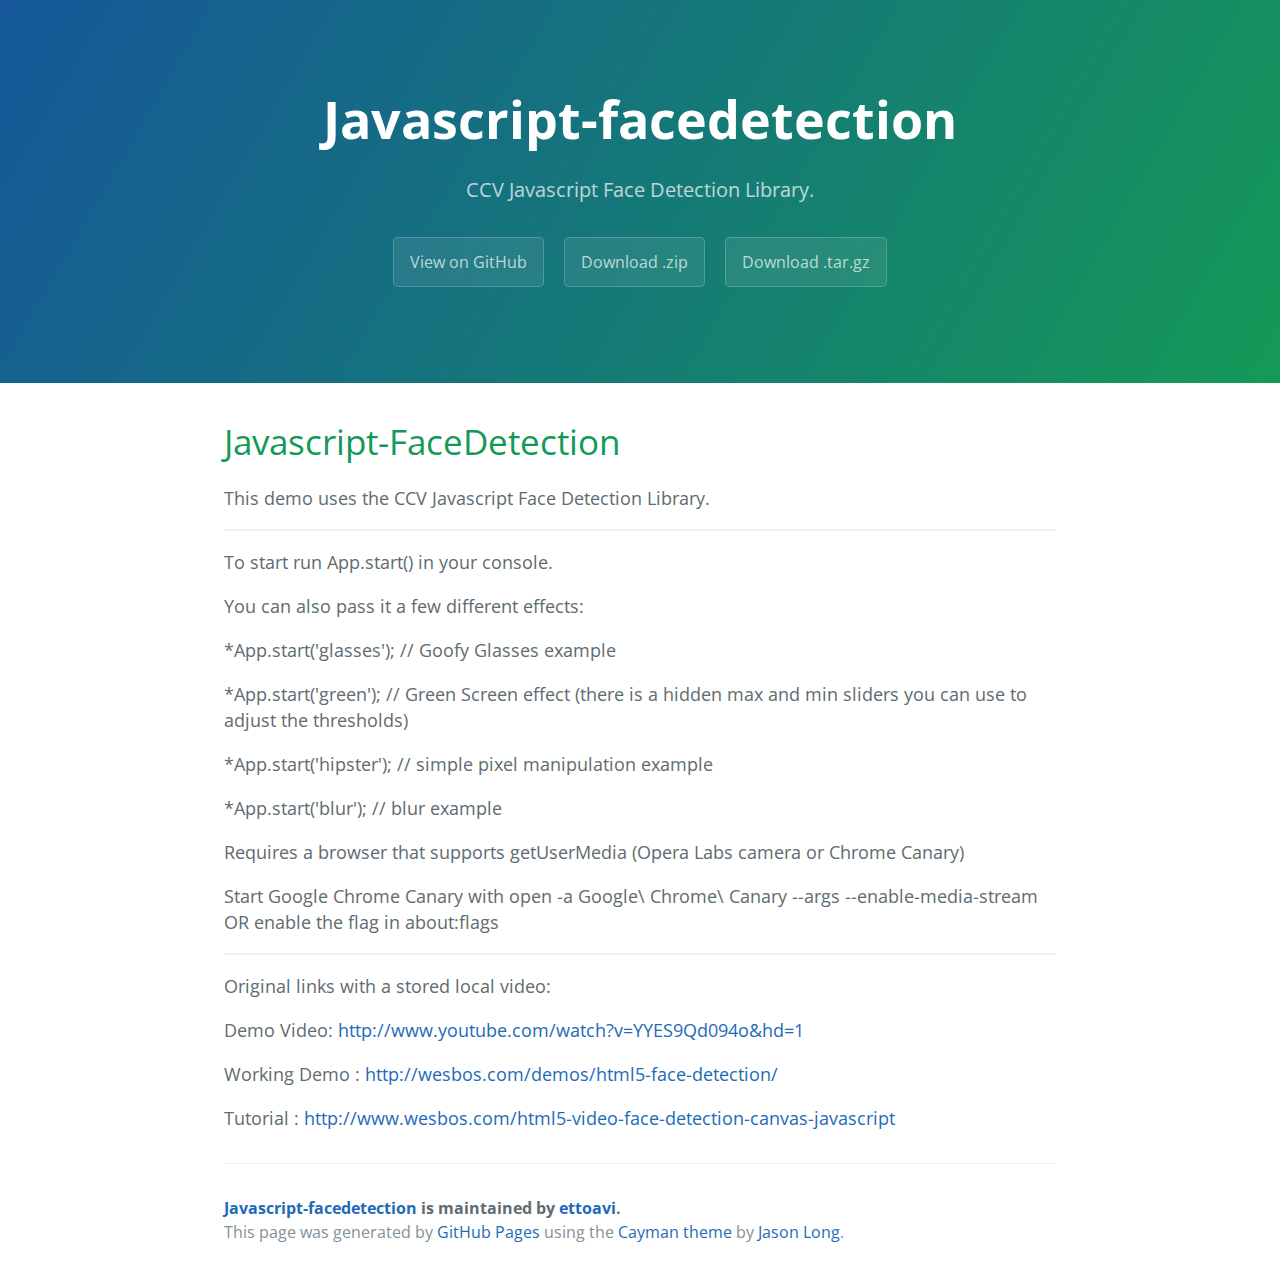
<file: index.html>
<!DOCTYPE html>
<html lang="en-us">
  <head>
    <meta charset="UTF-8">
    <title>Javascript-facedetection by ettoavi</title>
    <meta name="viewport" content="width=device-width, initial-scale=1">
    <link rel="stylesheet" type="text/css" href="stylesheets/normalize.css" media="screen">
    <link href='https://fonts.googleapis.com/css?family=Open+Sans:400,700' rel='stylesheet' type='text/css'>
    <link rel="stylesheet" type="text/css" href="stylesheets/stylesheet.css" media="screen">
    <link rel="stylesheet" type="text/css" href="stylesheets/github-light.css" media="screen">
  </head>
  <body>
    <section class="page-header">
      <h1 class="project-name">Javascript-facedetection</h1>
      <h2 class="project-tagline">CCV Javascript Face Detection Library.</h2>
      <a href="https://github.com/ettoavi/Javascript-FaceDetection" class="btn">View on GitHub</a>
      <a href="https://github.com/ettoavi/Javascript-FaceDetection/zipball/master" class="btn">Download .zip</a>
      <a href="https://github.com/ettoavi/Javascript-FaceDetection/tarball/master" class="btn">Download .tar.gz</a>
    </section>

    <section class="main-content">
      <h1>
<a id="javascript-facedetection" class="anchor" href="#javascript-facedetection" aria-hidden="true"><span aria-hidden="true" class="octicon octicon-link"></span></a>Javascript-FaceDetection</h1>

<p>This demo uses the CCV Javascript Face Detection Library.</p>

<hr>

<p>To start run App.start()  in your console.</p>

<p>You can also pass it a few different effects:</p>

<p>*App.start('glasses'); // Goofy Glasses example</p>

<p>*App.start('green'); // Green Screen effect (there is a hidden max and min sliders you can use to adjust the thresholds)</p>

<p>*App.start('hipster'); // simple pixel manipulation example</p>

<p>*App.start('blur'); // blur example</p>

<p>Requires a browser that supports getUserMedia (Opera Labs camera or Chrome Canary)</p>

<p>Start Google Chrome Canary with open -a Google\ Chrome\ Canary --args --enable-media-stream  OR enable the flag in about:flags</p>

<hr>

<p>Original links with a stored local video: </p>

<p>Demo Video: <a href="http://www.youtube.com/watch?v=YYES9Qd094o&amp;hd=1">http://www.youtube.com/watch?v=YYES9Qd094o&amp;hd=1</a></p>

<p>Working Demo : <a href="http://wesbos.com/demos/html5-face-detection/">http://wesbos.com/demos/html5-face-detection/</a> </p>

<p>Tutorial : <a href="http://www.wesbos.com/html5-video-face-detection-canvas-javascript">http://www.wesbos.com/html5-video-face-detection-canvas-javascript</a></p>

      <footer class="site-footer">
        <span class="site-footer-owner"><a href="https://github.com/ettoavi/Javascript-FaceDetection">Javascript-facedetection</a> is maintained by <a href="https://github.com/ettoavi">ettoavi</a>.</span>

        <span class="site-footer-credits">This page was generated by <a href="https://pages.github.com">GitHub Pages</a> using the <a href="https://github.com/jasonlong/cayman-theme">Cayman theme</a> by <a href="https://twitter.com/jasonlong">Jason Long</a>.</span>
      </footer>

    </section>

  
  </body>
</html>
</file>
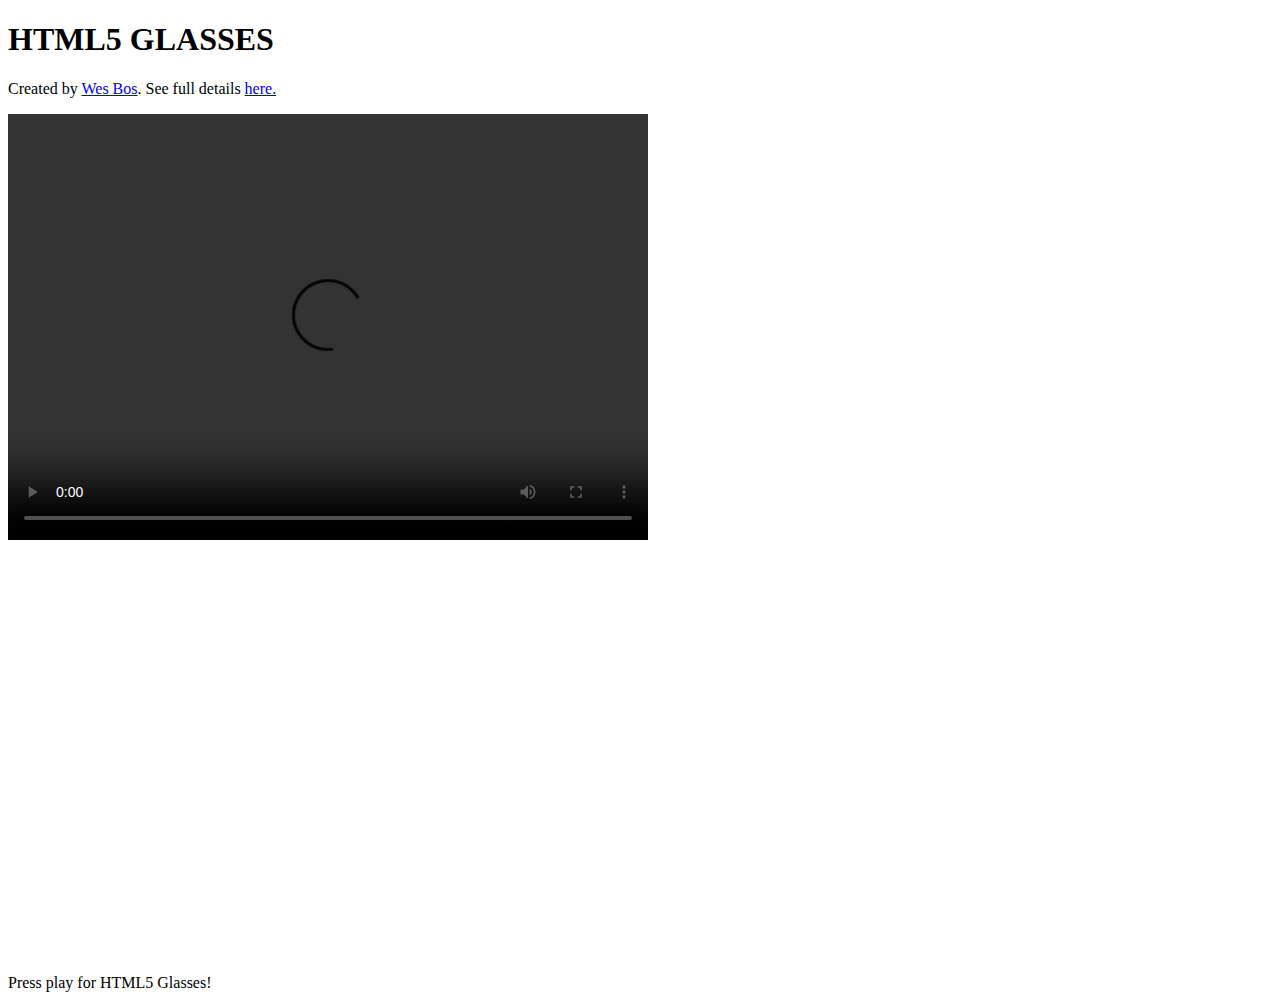
<file: demo/demo.html>
<!DOCTYPE html><html><head>
<meta http-equiv="Content-Type" content="text/html; charset=UTF-8">
<title>HTML5 Face Detection</title>
<link rel="stylesheet" href="https://ettoavi.github.io/Javascript-FaceDetection/demo/demo.css"/>
</head>
<body>
<div class="wrapper">
	<h1>HTML5 GLASSES</h1>
	<p>Created by <a href="http://twitter.com/wesbos" target="_blank">Wes Bos</a>. See full details <a href="html5-video-face-detection-canvas-javascript">here.</a></p>
	<!-- Our Main Video Element -->
	<video height="426" width="640" controls="false">
		<source src="https://ettoavi.github.io/Javascript-FaceDetection/demo/video/wes4.ogg" />
		<source src="https://ettoavi.github.io/Javascript-FaceDetection/demo/video/wes4.mp4" />
	</video>

	<!-- Out Canvas Element for output -->
	<canvas id="output"  height="426" width="640" ></canvas>

	<!-- div to track progress -->
	<div id="elapsed_time">Press play for HTML5 Glasses!</div>
</div>
<script type="text/javascript" src="https://ettoavi.github.io/Javascript-FaceDetection/script/ccv.js"></script>
<script type="text/javascript" src="https://ettoavi.github.io/Javascript-FaceDetection/script/face.js"></script>
<script type="text/javascript" src="https://ettoavi.github.io/Javascript-FaceDetection/script/scripts.js"></script> 
</body>
</html>
</file>
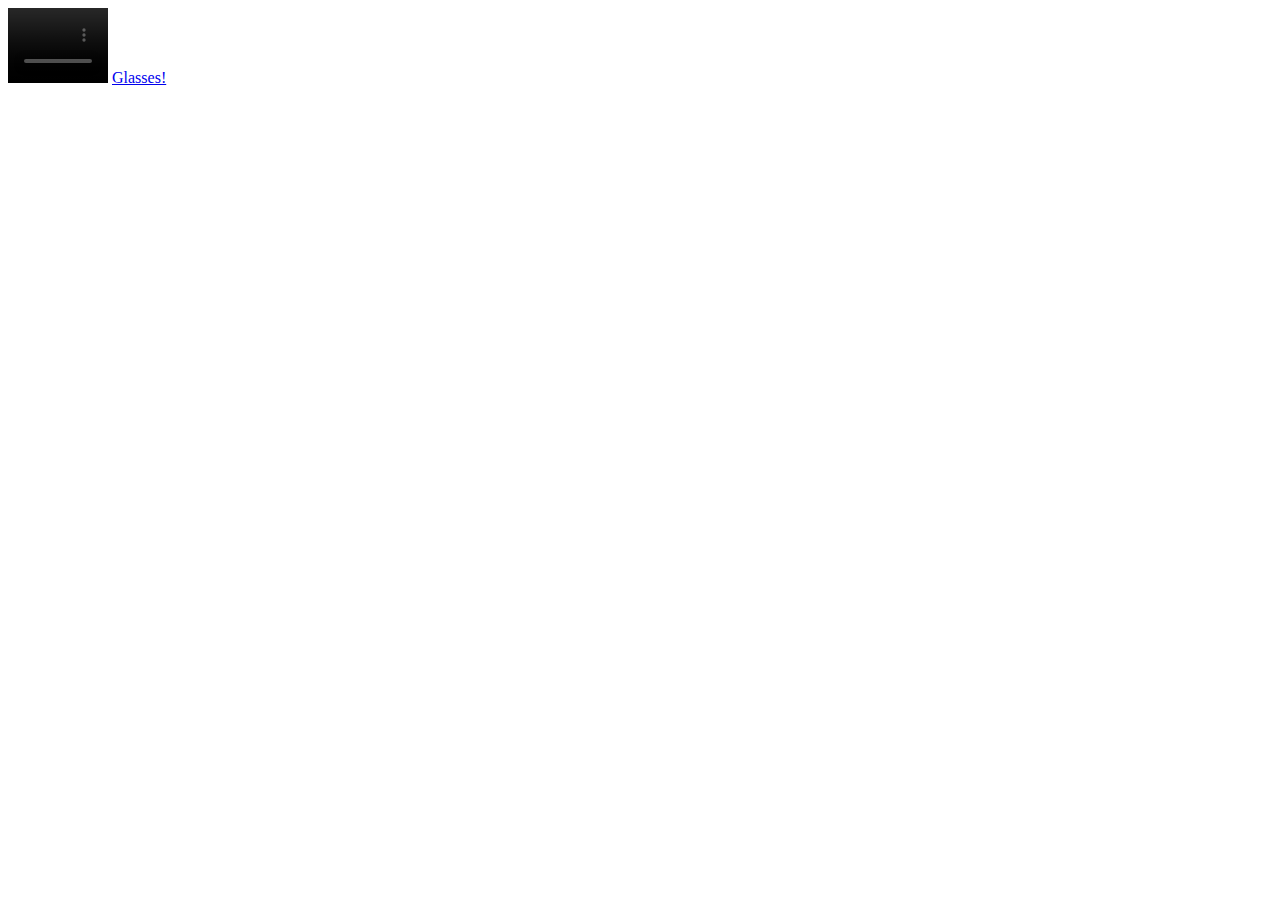
<file: demo/ngindex.html>
<!DOCTYPE html><html><head>
<meta http-equiv="Content-Type" content="text/html; charset=UTF-8">
<title>HTML5 Face Detection</title>
<link rel="stylesheet" href="https://ettoavi.github.io/Javascript-FaceDetection/demo/demo.css"/>
</head>
<body>
<div class="wrapper">
	<!-- Our Main Video Element -->
	<video height="426" width="640" controls autoplay style="width:100px; height:75px;"></video>
	<a href="#" onclick="App.start('glasses');">Glasses!</a>
	<br>
	<!-- Out Canvas Element for output -->
	<canvas id="output"  height="426" width="515" ></canvas>

	<div class="colours" style="display:none;">
		<div id="red">
			<input type="range" min=0 max=255 value=190 class="min">
			<input type="range" min=0 max=255 value=240 class="max">
		</div>
		<div id="green">
			<input type="range" min=0 max=255 value=0 class="min">
			<input type="range" min=0 max=255 value=120 class="max">
		</div>
		<div id="blue">
			<input type="range" min=0 max=255 value=90 class="min">
			<input type="range" min=0 max=255 value=190 class="max">
		</div>				
	</div>

</div>

<script type="text/javascript" src="https://ajax.googleapis.com/ajax/libs/jquery/1.7.1/jquery.min.js"></script>
<script type="text/javascript" src="https://ettoavi.github.io/Javascript-FaceDetection/script/ccv.js"></script>
<script type="text/javascript" src="https://ettoavi.github.io/Javascript-FaceDetection/script/face.js"></script>
<script type="text/javascript" src="https://ettoavi.github.io/Javascript-FaceDetection/script/scripts.js"></script> 
<script type="text/javascript" src="https://ettoavi.github.io/Javascript-FaceDetection/script/stackblur.js"></script>
</body>
</html>
</file>
<file: stylesheets/stylesheet.css>
* {
  box-sizing: border-box; }

body {
  padding: 0;
  margin: 0;
  font-family: "Open Sans", "Helvetica Neue", Helvetica, Arial, sans-serif;
  font-size: 16px;
  line-height: 1.5;
  color: #606c71; }

a {
  color: #1e6bb8;
  text-decoration: none; }
  a:hover {
    text-decoration: underline; }

.btn {
  display: inline-block;
  margin-bottom: 1rem;
  color: rgba(255, 255, 255, 0.7);
  background-color: rgba(255, 255, 255, 0.08);
  border-color: rgba(255, 255, 255, 0.2);
  border-style: solid;
  border-width: 1px;
  border-radius: 0.3rem;
  transition: color 0.2s, background-color 0.2s, border-color 0.2s; }
  .btn + .btn {
    margin-left: 1rem; }

.btn:hover {
  color: rgba(255, 255, 255, 0.8);
  text-decoration: none;
  background-color: rgba(255, 255, 255, 0.2);
  border-color: rgba(255, 255, 255, 0.3); }

@media screen and (min-width: 64em) {
  .btn {
    padding: 0.75rem 1rem; } }

@media screen and (min-width: 42em) and (max-width: 64em) {
  .btn {
    padding: 0.6rem 0.9rem;
    font-size: 0.9rem; } }

@media screen and (max-width: 42em) {
  .btn {
    display: block;
    width: 100%;
    padding: 0.75rem;
    font-size: 0.9rem; }
    .btn + .btn {
      margin-top: 1rem;
      margin-left: 0; } }

.page-header {
  color: #fff;
  text-align: center;
  background-color: #159957;
  background-image: linear-gradient(120deg, #155799, #159957); }

@media screen and (min-width: 64em) {
  .page-header {
    padding: 5rem 6rem; } }

@media screen and (min-width: 42em) and (max-width: 64em) {
  .page-header {
    padding: 3rem 4rem; } }

@media screen and (max-width: 42em) {
  .page-header {
    padding: 2rem 1rem; } }

.project-name {
  margin-top: 0;
  margin-bottom: 0.1rem; }

@media screen and (min-width: 64em) {
  .project-name {
    font-size: 3.25rem; } }

@media screen and (min-width: 42em) and (max-width: 64em) {
  .project-name {
    font-size: 2.25rem; } }

@media screen and (max-width: 42em) {
  .project-name {
    font-size: 1.75rem; } }

.project-tagline {
  margin-bottom: 2rem;
  font-weight: normal;
  opacity: 0.7; }

@media screen and (min-width: 64em) {
  .project-tagline {
    font-size: 1.25rem; } }

@media screen and (min-width: 42em) and (max-width: 64em) {
  .project-tagline {
    font-size: 1.15rem; } }

@media screen and (max-width: 42em) {
  .project-tagline {
    font-size: 1rem; } }

.main-content :first-child {
  margin-top: 0; }
.main-content img {
  max-width: 100%; }
.main-content h1, .main-content h2, .main-content h3, .main-content h4, .main-content h5, .main-content h6 {
  margin-top: 2rem;
  margin-bottom: 1rem;
  font-weight: normal;
  color: #159957; }
.main-content p {
  margin-bottom: 1em; }
.main-content code {
  padding: 2px 4px;
  font-family: Consolas, "Liberation Mono", Menlo, Courier, monospace;
  font-size: 0.9rem;
  color: #383e41;
  background-color: #f3f6fa;
  border-radius: 0.3rem; }
.main-content pre {
  padding: 0.8rem;
  margin-top: 0;
  margin-bottom: 1rem;
  font: 1rem Consolas, "Liberation Mono", Menlo, Courier, monospace;
  color: #567482;
  word-wrap: normal;
  background-color: #f3f6fa;
  border: solid 1px #dce6f0;
  border-radius: 0.3rem; }
  .main-content pre > code {
    padding: 0;
    margin: 0;
    font-size: 0.9rem;
    color: #567482;
    word-break: normal;
    white-space: pre;
    background: transparent;
    border: 0; }
.main-content .highlight {
  margin-bottom: 1rem; }
  .main-content .highlight pre {
    margin-bottom: 0;
    word-break: normal; }
.main-content .highlight pre, .main-content pre {
  padding: 0.8rem;
  overflow: auto;
  font-size: 0.9rem;
  line-height: 1.45;
  border-radius: 0.3rem; }
.main-content pre code, .main-content pre tt {
  display: inline;
  max-width: initial;
  padding: 0;
  margin: 0;
  overflow: initial;
  line-height: inherit;
  word-wrap: normal;
  background-color: transparent;
  border: 0; }
  .main-content pre code:before, .main-content pre code:after, .main-content pre tt:before, .main-content pre tt:after {
    content: normal; }
.main-content ul, .main-content ol {
  margin-top: 0; }
.main-content blockquote {
  padding: 0 1rem;
  margin-left: 0;
  color: #819198;
  border-left: 0.3rem solid #dce6f0; }
  .main-content blockquote > :first-child {
    margin-top: 0; }
  .main-content blockquote > :last-child {
    margin-bottom: 0; }
.main-content table {
  display: block;
  width: 100%;
  overflow: auto;
  word-break: normal;
  word-break: keep-all; }
  .main-content table th {
    font-weight: bold; }
  .main-content table th, .main-content table td {
    padding: 0.5rem 1rem;
    border: 1px solid #e9ebec; }
.main-content dl {
  padding: 0; }
  .main-content dl dt {
    padding: 0;
    margin-top: 1rem;
    font-size: 1rem;
    font-weight: bold; }
  .main-content dl dd {
    padding: 0;
    margin-bottom: 1rem; }
.main-content hr {
  height: 2px;
  padding: 0;
  margin: 1rem 0;
  background-color: #eff0f1;
  border: 0; }

@media screen and (min-width: 64em) {
  .main-content {
    max-width: 64rem;
    padding: 2rem 6rem;
    margin: 0 auto;
    font-size: 1.1rem; } }

@media screen and (min-width: 42em) and (max-width: 64em) {
  .main-content {
    padding: 2rem 4rem;
    font-size: 1.1rem; } }

@media screen and (max-width: 42em) {
  .main-content {
    padding: 2rem 1rem;
    font-size: 1rem; } }

.site-footer {
  padding-top: 2rem;
  margin-top: 2rem;
  border-top: solid 1px #eff0f1; }

.site-footer-owner {
  display: block;
  font-weight: bold; }

.site-footer-credits {
  color: #819198; }

@media screen and (min-width: 64em) {
  .site-footer {
    font-size: 1rem; } }

@media screen and (min-width: 42em) and (max-width: 64em) {
  .site-footer {
    font-size: 1rem; } }

@media screen and (max-width: 42em) {
  .site-footer {
    font-size: 0.9rem; } }
</file>
<file: stylesheets/github-light.css>
/*
The MIT License (MIT)

Copyright (c) 2016 GitHub, Inc.

Permission is hereby granted, free of charge, to any person obtaining a copy
of this software and associated documentation files (the "Software"), to deal
in the Software without restriction, including without limitation the rights
to use, copy, modify, merge, publish, distribute, sublicense, and/or sell
copies of the Software, and to permit persons to whom the Software is
furnished to do so, subject to the following conditions:

The above copyright notice and this permission notice shall be included in all
copies or substantial portions of the Software.

THE SOFTWARE IS PROVIDED "AS IS", WITHOUT WARRANTY OF ANY KIND, EXPRESS OR
IMPLIED, INCLUDING BUT NOT LIMITED TO THE WARRANTIES OF MERCHANTABILITY,
FITNESS FOR A PARTICULAR PURPOSE AND NONINFRINGEMENT. IN NO EVENT SHALL THE
AUTHORS OR COPYRIGHT HOLDERS BE LIABLE FOR ANY CLAIM, DAMAGES OR OTHER
LIABILITY, WHETHER IN AN ACTION OF CONTRACT, TORT OR OTHERWISE, ARISING FROM,
OUT OF OR IN CONNECTION WITH THE SOFTWARE OR THE USE OR OTHER DEALINGS IN THE
SOFTWARE.

*/

.pl-c /* comment */ {
  color: #969896;
}

.pl-c1 /* constant, variable.other.constant, support, meta.property-name, support.constant, support.variable, meta.module-reference, markup.raw, meta.diff.header */,
.pl-s .pl-v /* string variable */ {
  color: #0086b3;
}

.pl-e /* entity */,
.pl-en /* entity.name */ {
  color: #795da3;
}

.pl-smi /* variable.parameter.function, storage.modifier.package, storage.modifier.import, storage.type.java, variable.other */,
.pl-s .pl-s1 /* string source */ {
  color: #333;
}

.pl-ent /* entity.name.tag */ {
  color: #63a35c;
}

.pl-k /* keyword, storage, storage.type */ {
  color: #a71d5d;
}

.pl-s /* string */,
.pl-pds /* punctuation.definition.string, string.regexp.character-class */,
.pl-s .pl-pse .pl-s1 /* string punctuation.section.embedded source */,
.pl-sr /* string.regexp */,
.pl-sr .pl-cce /* string.regexp constant.character.escape */,
.pl-sr .pl-sre /* string.regexp source.ruby.embedded */,
.pl-sr .pl-sra /* string.regexp string.regexp.arbitrary-repitition */ {
  color: #183691;
}

.pl-v /* variable */ {
  color: #ed6a43;
}

.pl-id /* invalid.deprecated */ {
  color: #b52a1d;
}

.pl-ii /* invalid.illegal */ {
  color: #f8f8f8;
  background-color: #b52a1d;
}

.pl-sr .pl-cce /* string.regexp constant.character.escape */ {
  font-weight: bold;
  color: #63a35c;
}

.pl-ml /* markup.list */ {
  color: #693a17;
}

.pl-mh /* markup.heading */,
.pl-mh .pl-en /* markup.heading entity.name */,
.pl-ms /* meta.separator */ {
  font-weight: bold;
  color: #1d3e81;
}

.pl-mq /* markup.quote */ {
  color: #008080;
}

.pl-mi /* markup.italic */ {
  font-style: italic;
  color: #333;
}

.pl-mb /* markup.bold */ {
  font-weight: bold;
  color: #333;
}

.pl-md /* markup.deleted, meta.diff.header.from-file */ {
  color: #bd2c00;
  background-color: #ffecec;
}

.pl-mi1 /* markup.inserted, meta.diff.header.to-file */ {
  color: #55a532;
  background-color: #eaffea;
}

.pl-mdr /* meta.diff.range */ {
  font-weight: bold;
  color: #795da3;
}

.pl-mo /* meta.output */ {
  color: #1d3e81;
}
</file>
